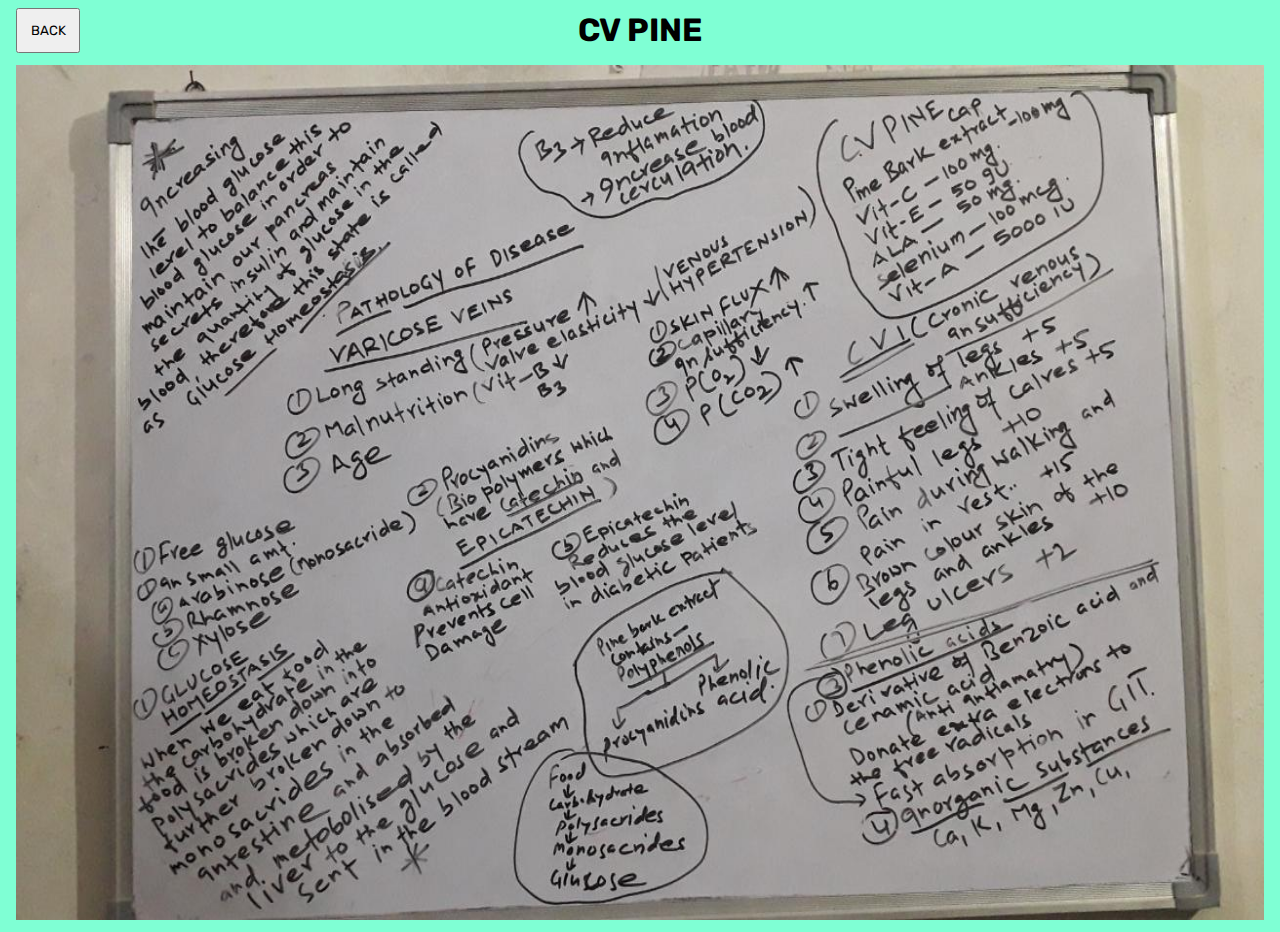
<file: product1.html>
<!DOCTYPE html>
<html lang="en">

<head>
    <link rel="preconnect" href="https://fonts.googleapis.com">
    <link rel="preconnect" href="https://fonts.gstatic.com" crossorigin>
    <link href="https://fonts.googleapis.com/css2?family=Rubik:wght@300&display=swap" rel="stylesheet">
    <meta charset="UTF-8">
    <meta name="viewport" content="width=device-width, initial-scale=1.0">
    <title>Product1</title>
    <style>
        * {
            font-family: 'Rubik', sans-serif;
        }
        
        body {
            background-color: aquamarine;
            text-align: center;
        }
        
        .product {
            width: 97.5vw;
            height: 95vh;
            margin-top: 1rem;
        }
        
        h1 {
            text-align: center;
            margin-bottom: 0rem;
            margin-top: .2rem;
            display: inline-block;
        }
        
        button {
            display: inline-block;
            position: absolute;
            left: 0;
            margin-left: 1rem;
            width: 5vw;
            height: 5vh;
        }
        
        button:hover {
            background-color: lightgreen;
            color: black;
            border: 2px solid black;
        }
        
        @media (max-width: 740px) {
            * {
                font-family: 'Rubik', sans-serif;
            }
            body {
                background-color: aquamarine;
                text-align: center;
            }
            .product {
                width: 150vw;
                height: 60vh;
                margin-top: 1rem;
            }
            h1 {
                margin-bottom: 0rem;
                margin-top: .2rem;
                display: inline-block;
                margin-left: -4rem;
            }
            button {
                display: inline-block;
                position: absolute;
                left: 0;
                margin-left: 1rem;
                width: 15vw;
                height: 5vh;
                margin-top: .1rem;
            }
            button:hover {
                background-color: lightgreen;
                color: black;
                border: 2px solid black;
            }
        }
        
        @media (max-width: 1024px) {
            * {
                font-family: 'Rubik', sans-serif;
            }
            body {
                background-color: aquamarine;
                text-align: center;
            }
            .product {
                width: 150vw;
                height: 60vh;
                margin-top: 1rem;
                margin-right: 1rem;
            }
            h1 {
                margin-bottom: 0rem;
                margin-top: .2rem;
                display: inline-block;
                margin-left: -1rem;
            }
            button {
                display: inline-block;
                position: absolute;
                left: 0;
                margin-left: 1rem;
                width: 15vw;
                height: 4vh;
                margin-top: .1rem;
                cursor: pointer;
            }
            button:hover {
                background-color: lightgreen;
                color: black;
                border: 2px solid black;
            }
        }
    </style>
</head>

<body>
    <a href="http://127.0.0.1:5500/index.html#pro-pro"><button>BACK</button></a>
    <h1>CV PINE</h1>
    <img class="product" src="img\product-cv-pine.jpg" alt="">
</body>

</html>
</file>
